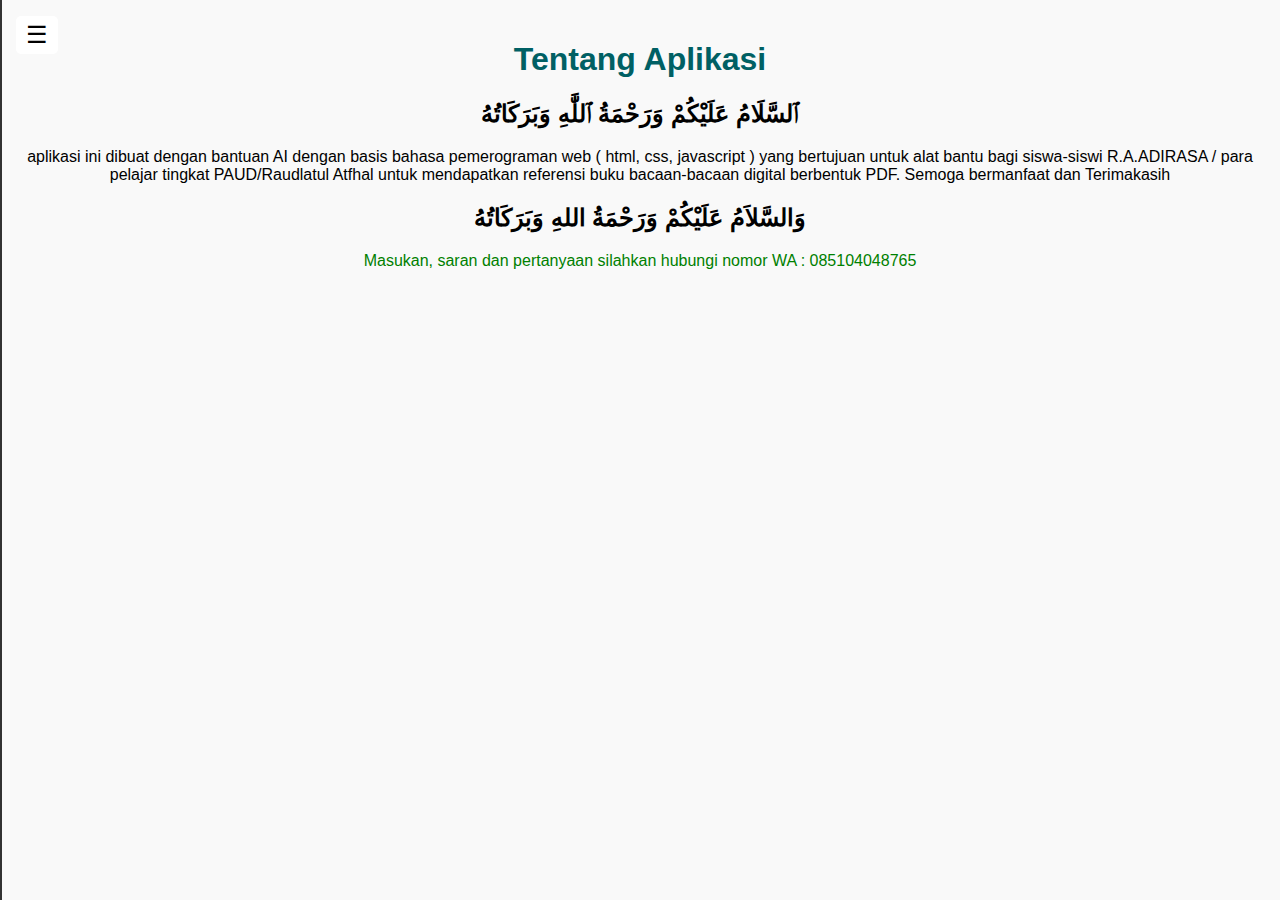
<file: about.html>
<!DOCTYPE html>
<html lang="id">
<head>
  <meta charset="UTF-8" />
  <meta name="viewport" content="width=device-width, initial-scale=1.0"/>
  <title>R.A. Adirasa</title>
  <link rel="icon" type="image/png" href="https://github.com/adirasa-jumiang/adirasa-library/blob/4e63778861aaf96cdbb1eb5fbf1aef53a7c30141/ADIRASA.png">
  <!-- https://github.com/adirasa-jumiang/adirasa-library/blob/4e63778861aaf96cdbb1eb5fbf1aef53a7c30141/ADIRASA.png -->
  <style>
    body {
      margin: 0;
      /*font-family: sans-serif;*/
      font-family: 'Arial', sans-serif;
      background-color: #f9f9f9;
      text-align: center;
      padding: 20px;
      overflow-x: hidden;
    }

    .wrapper {
      display: flex;
      transition: transform 0.3s ease;
    }

    /* Sidebar */
    .sidebar {
      width: 250px;
      height: 100vh;
      background-color: #333;
      color: white;
      padding: 1em;
      position: fixed;
      top: 0;
      left: -280px;
      z-index: 1000;
      transition: left 0.3s ease;
      text-align: left;
    }

    .sidebar.open {
      left: 0;
    }

    .sidebar h2 {
      color: #fff;
    }

    .sidebar a {
      display: block;
      color: #ccc;
      padding: 10px 0;
      text-decoration: none;
    }

    .sidebar a:hover {
      color: #fff;
    }

    /* Overlay (untuk HP) */
    .overlay {
      position: fixed;
      top: 0;
      left: 0;
      width: 100vw;
      height: 100vh;
      background: rgba(0, 0, 0, 0.3);
      z-index: 999;
      display: none;
    }

    .overlay.active {
      display: block;
    }

    .menu-btn {
      position: fixed;
      top: 1rem;
      left: 1rem;
      font-size: 24px;
      cursor: pointer;
      z-index: 1100;
      background: #fff;
      padding: 5px 10px;
      border-radius: 5px;
    }
/* css abc */
h1 {
      color: #006064;
    }
    .letter-grid {
      display: grid;
      grid-template-columns: repeat(auto-fit, minmax(60px, 1fr));
      gap: 10px;
      max-width: 600px;
      margin: auto;
    }
    .letter {
      background: #0097a7;
      color: white;
      font-size: 32px;
      padding: 20px;
      border-radius: 15px;
      cursor: pointer;
      transition: transform 0.2s, background 0.2s;
    }
    .letter:hover {
      background: #00838f;
    }
    .letter:active {
      transform: scale(1.2);
      background: #4dd0e1;
    }
  </style>
</head>
<body>

  <div class="menu-btn" onclick="toggleSidebar()">☰</div>

  <div class="sidebar" id="sidebar">
    <center><img src="ADIRASA.png" width="70px" height="70px" style="border-radius: 50%; border-color: white; border-style: solid;"></center><hr>
    <h2>Menu</h2><hr>
    <a href="index.html">Beranda</a>
    <a href="https://ra-adirasa.blogspot.com/">R.A. Adirasa</a>
    <a href="help.html">Cara Pakai</a>
    <a href="about.html">Tentang Aplikasi</a>
  </div>

  <div class="overlay" id="overlay" onclick="toggleSidebar()"></div>

  <h1>Tentang Aplikasi</h1>
  <h2>ٱلسَّلَامُ عَلَيْكُمْ وَرَحْمَةُ ٱللَّٰهِ وَبَرَكَاتُهُ</h2>
  <p>aplikasi ini dibuat dengan bantuan AI dengan basis bahasa pemerograman web ( html, css, javascript ) yang bertujuan untuk alat bantu 
    bagi siswa-siswi R.A.ADIRASA / para pelajar tingkat PAUD/Raudlatul Atfhal untuk mendapatkan referensi buku bacaan-bacaan digital berbentuk PDF. Semoga bermanfaat dan Terimakasih
  </p>
  <h2>وَالسَّلاَمُ عَلَيْكُمْ وَرَحْمَةُ اللهِ وَبَرَكَاتُهُ</h2>
  <p style="color: green;">Masukan, saran dan pertanyaan silahkan hubungi nomor WA : 085104048765</p>

<!-- menu -->
  <script>
    function toggleSidebar() {
      const sidebar = document.getElementById("sidebar");
      const overlay = document.getElementById("overlay");

      sidebar.classList.toggle("open");
      overlay.classList.toggle("active");
    }

  </script>

</body>
</html>
</file>
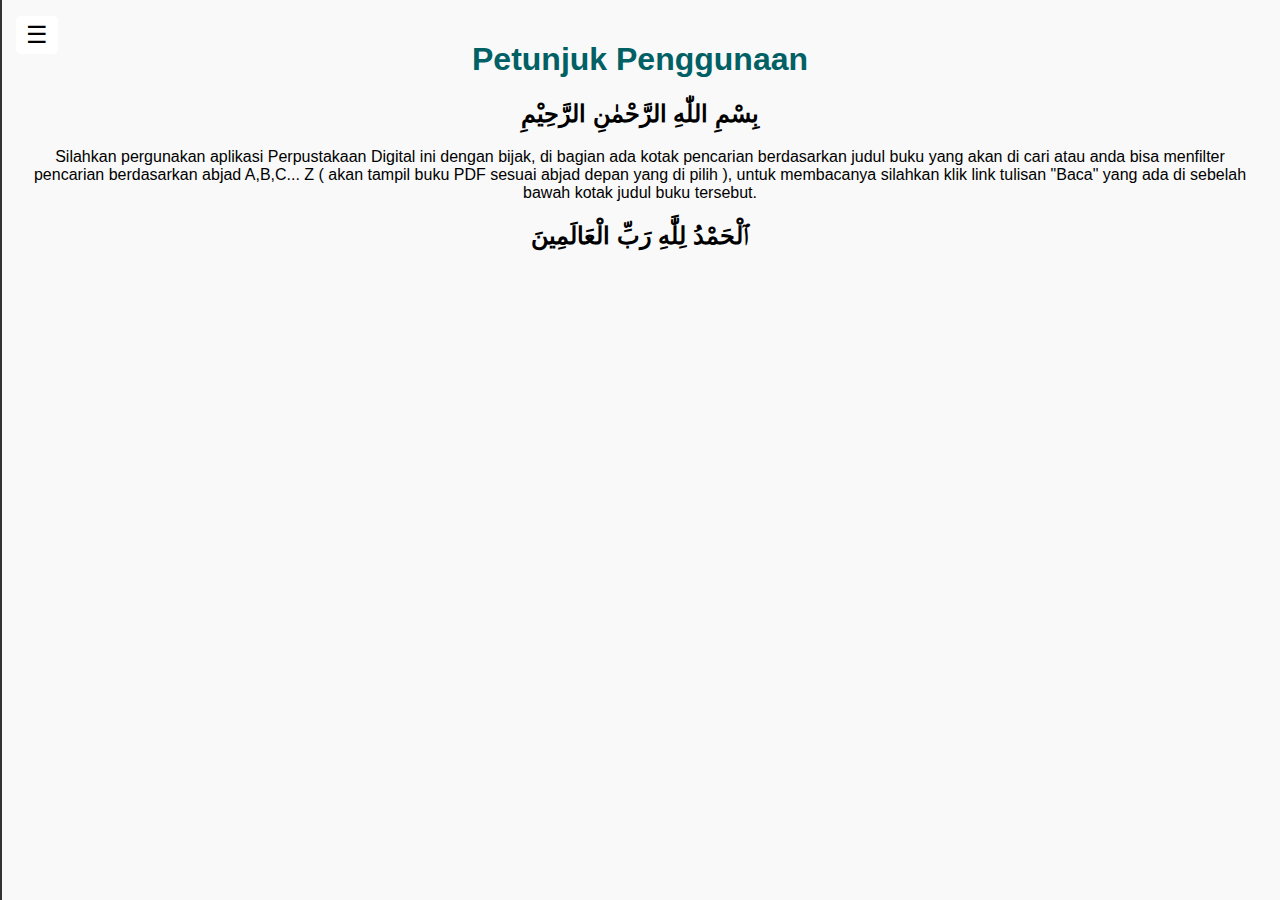
<file: help.html>
<!DOCTYPE html>
<html lang="id">
<head>
  <meta charset="UTF-8" />
  <meta name="viewport" content="width=device-width, initial-scale=1.0"/>
  <title>R.A. Adirasa</title>
  <link rel="icon" type="image/png" href="ADIRASA.png">
  <style>
    body {
      margin: 0;
      /*font-family: sans-serif;*/
      font-family: 'Arial', sans-serif;
      background-color: #f9f9f9;
      text-align: center;
      padding: 20px;
      overflow-x: hidden;
    }

    .wrapper {
      display: flex;
      transition: transform 0.3s ease;
    }

    /* Sidebar */
    .sidebar {
      width: 250px;
      height: 100vh;
      background-color: #333;
      color: white;
      padding: 1em;
      position: fixed;
      top: 0;
      left: -280px;
      z-index: 1000;
      transition: left 0.3s ease;
      text-align: left;
    }

    .sidebar.open {
      left: 0;
    }

    .sidebar h2 {
      color: #fff;
    }

    .sidebar a {
      display: block;
      color: #ccc;
      padding: 10px 0;
      text-decoration: none;
    }

    .sidebar a:hover {
      color: #fff;
    }

    /* Overlay (untuk HP) */
    .overlay {
      position: fixed;
      top: 0;
      left: 0;
      width: 100vw;
      height: 100vh;
      background: rgba(0, 0, 0, 0.3);
      z-index: 999;
      display: none;
    }

    .overlay.active {
      display: block;
    }

    .menu-btn {
      position: fixed;
      top: 1rem;
      left: 1rem;
      font-size: 24px;
      cursor: pointer;
      z-index: 1100;
      background: #fff;
      padding: 5px 10px;
      border-radius: 5px;
    }
/* css abc */
h1 {
      color: #006064;
    }
    .letter-grid {
      display: grid;
      grid-template-columns: repeat(auto-fit, minmax(60px, 1fr));
      gap: 10px;
      max-width: 600px;
      margin: auto;
    }
    .letter {
      background: #0097a7;
      color: white;
      font-size: 32px;
      padding: 20px;
      border-radius: 15px;
      cursor: pointer;
      transition: transform 0.2s, background 0.2s;
    }
    .letter:hover {
      background: #00838f;
    }
    .letter:active {
      transform: scale(1.2);
      background: #4dd0e1;
    }
  </style>
</head>
<body>

  <div class="menu-btn" onclick="toggleSidebar()">☰</div>

  <div class="sidebar" id="sidebar">
    <center><img src="ADIRASA.png" width="70px" height="70px" style="border-radius: 50%; border-color: white; border-style: solid;"></center><hr>
    <h2>Menu</h2><hr>
    <a href="index.html">Beranda</a>
    <a href="https://ra-adirasa.blogspot.com/">R.A. Adirasa</a>
    <a href="help.html">Cara Pakai</a>
    <a href="about.html">Tentang Aplikasi</a>
  </div>

  <div class="overlay" id="overlay" onclick="toggleSidebar()"></div>

  <h1>Petunjuk Penggunaan</h1>
  <h2>بِسْمِ اللّٰهِ الرَّحْمٰنِ الرَّحِيْمِ</h2>
  <p>Silahkan pergunakan aplikasi Perpustakaan Digital ini dengan bijak, di bagian ada kotak pencarian berdasarkan judul buku yang akan di cari 
    atau anda bisa menfilter pencarian berdasarkan abjad A,B,C... Z ( akan tampil buku PDF sesuai abjad depan yang di pilih ), untuk membacanya silahkan klik link tulisan "Baca"
    yang ada di sebelah bawah kotak judul buku tersebut.
  </p>
  <h2>ٱلْحَمْدُ لِلَّٰهِ رَبِّ الْعَالَمِينَ</h2>

<!-- menu -->
  <script>
    function toggleSidebar() {
      const sidebar = document.getElementById("sidebar");
      const overlay = document.getElementById("overlay");

      sidebar.classList.toggle("open");
      overlay.classList.toggle("active");
    }

  </script>

</body>
</html>
</file>
